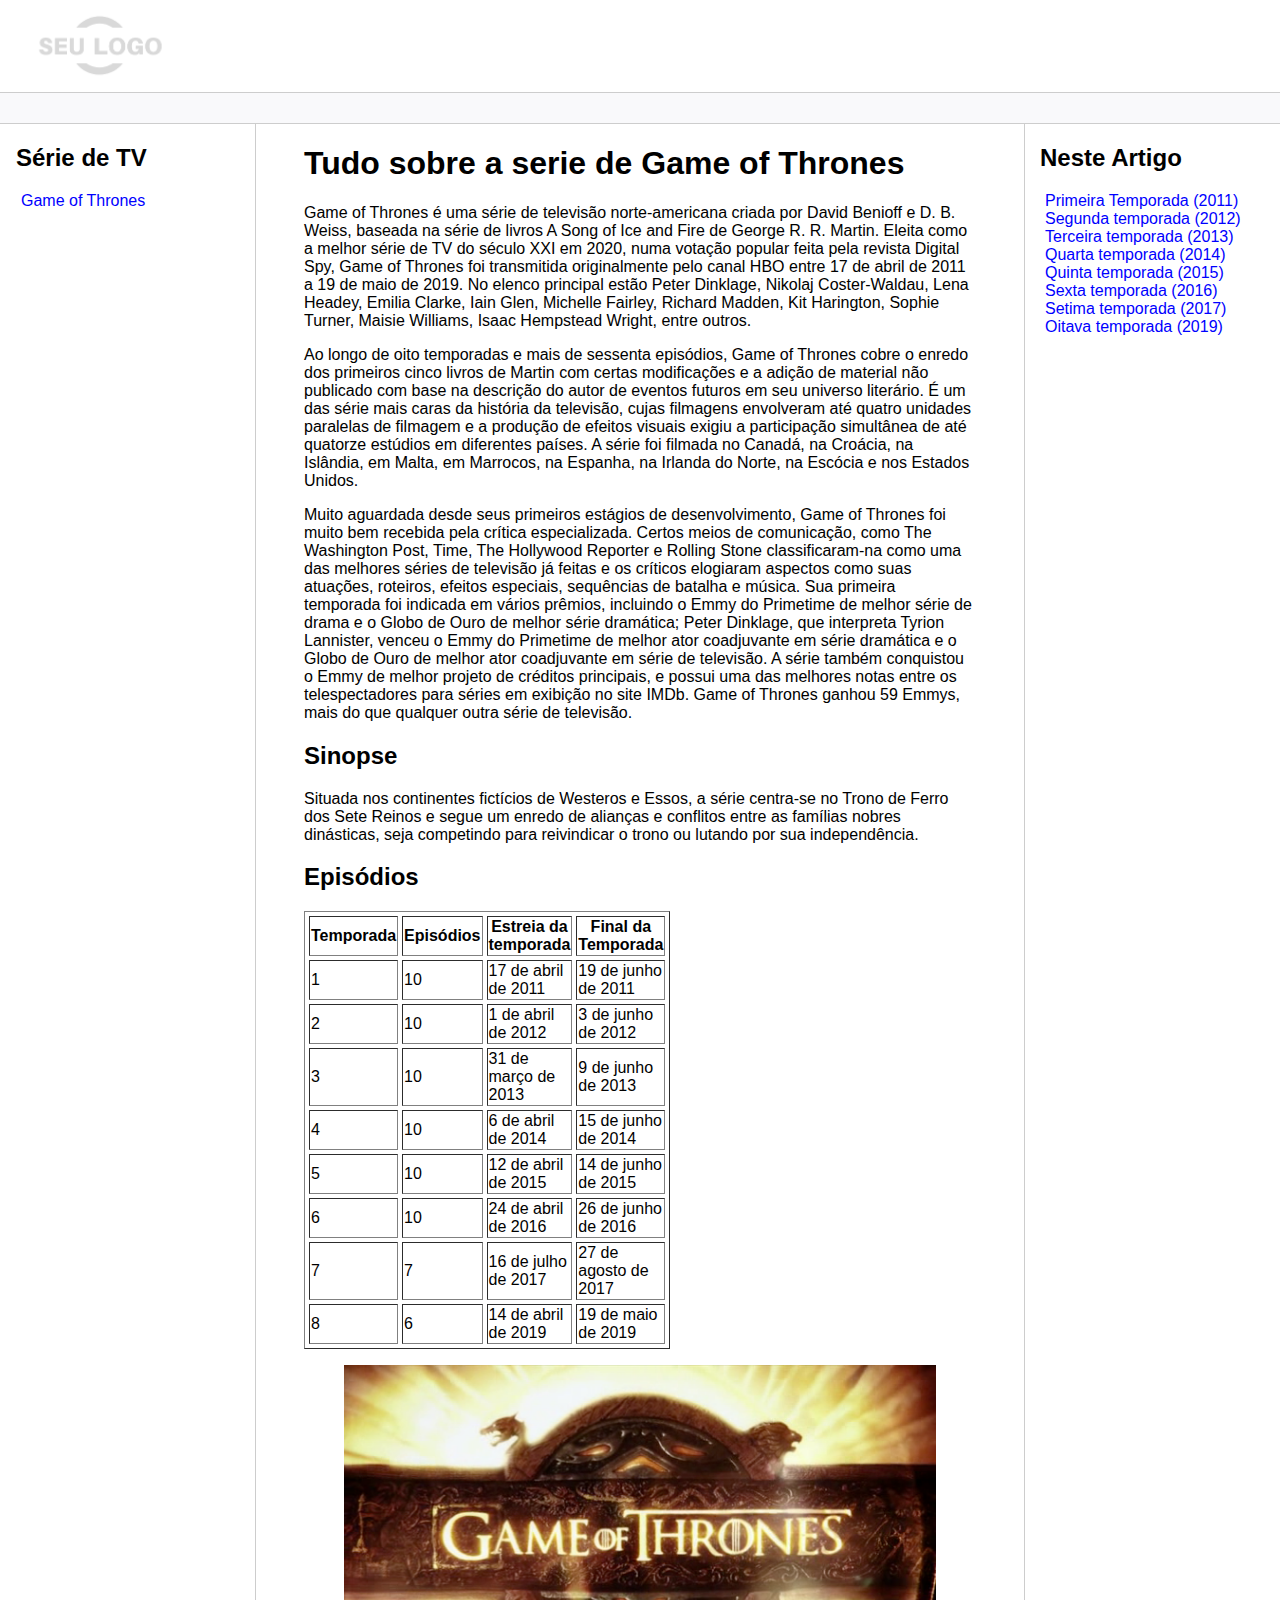
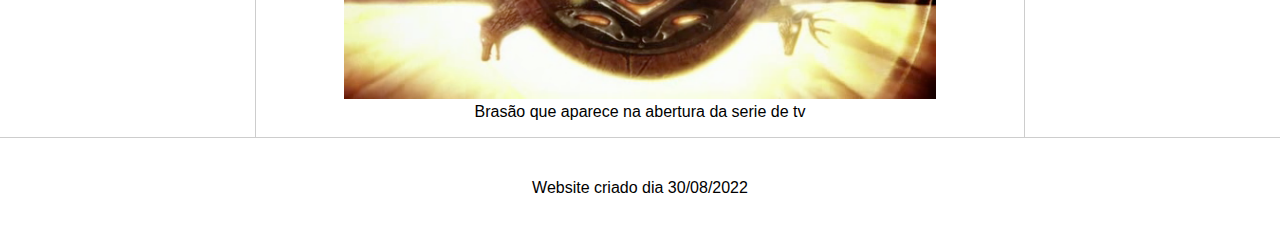
<file: index.html>
<!DOCTYPE html>
<html lang="pt-br">
<head>
    <meta charset="UTF-8">
    <meta http-equiv="X-UA-Compatible" content="IE=edge">
    <meta name="viewport" content="width=device-width, initial-scale=1.0">
    <title>Página Principal</title>
    <link rel="stylesheet" href="assets/css/style.css">
</head>
<body>

    <div>   
        <div class="logo">
            <img src="assets/images/logo.png" alt="Logotipo" width="200"/>
        </div>
    </div>

    <div class="bar"></div>

    <div class="content">
        <div class="sidebar">
            <h2>Série de TV</h2>
            <ul>
                <li><a href="#">Game of Thrones</a></li>
            </ul>
        </div>

        <div class="main">
            <h1>Tudo sobre a serie de Game of Thrones</h1>
            <p>Game of Thrones é uma série de televisão norte-americana criada por David Benioff e D. B. Weiss, baseada na série de livros A Song of Ice and Fire de George R. R. Martin. Eleita como a melhor série de TV do século XXI em 2020, numa votação popular feita pela revista Digital Spy, Game of Thrones foi transmitida originalmente pelo canal HBO entre 17 de abril de 2011 a 19 de maio de 2019. No elenco principal estão Peter Dinklage, Nikolaj Coster-Waldau, Lena Headey, Emilia Clarke, Iain Glen, Michelle Fairley, Richard Madden, Kit Harington, Sophie Turner, Maisie Williams, Isaac Hempstead Wright, entre outros.</p>
            <p>Ao longo de oito temporadas e mais de sessenta episódios, Game of Thrones cobre o enredo dos primeiros cinco livros de Martin com certas modificações e a adição de material não publicado com base na descrição do autor de eventos futuros em seu universo literário. É um das série mais caras da história da televisão, cujas filmagens envolveram até quatro unidades paralelas de filmagem e a produção de efeitos visuais exigiu a participação simultânea de até quatorze estúdios em diferentes países. A série foi filmada no Canadá, na Croácia, na Islândia, em Malta, em Marrocos, na Espanha, na Irlanda do Norte, na Escócia e nos Estados Unidos.</p>
            <p>Muito aguardada desde seus primeiros estágios de desenvolvimento, Game of Thrones foi muito bem recebida pela crítica especializada. Certos meios de comunicação, como The Washington Post, Time, The Hollywood Reporter e Rolling Stone classificaram-na como uma das melhores séries de televisão já feitas e os críticos elogiaram aspectos como suas atuações, roteiros, efeitos especiais, sequências de batalha e música. Sua primeira temporada foi indicada em vários prêmios, incluindo o Emmy do Primetime de melhor série de drama e o Globo de Ouro de melhor série dramática; Peter Dinklage, que interpreta Tyrion Lannister, venceu o Emmy do Primetime de melhor ator coadjuvante em série dramática e o Globo de Ouro de melhor ator coadjuvante em série de televisão. A série também conquistou o Emmy de melhor projeto de créditos principais, e possui uma das melhores notas entre os telespectadores para séries em exibição no site IMDb. Game of Thrones ganhou 59 Emmys, mais do que qualquer outra série de televisão.</p>
            
            <h2>Sinopse</h2>
            <p>Situada nos continentes fictícios de Westeros e Essos, a série centra-se no Trono de Ferro dos Sete Reinos e segue um enredo de alianças e conflitos entre as famílias nobres dinásticas, seja competindo para reivindicar o trono ou lutando por sua independência.</p>
            
            
            <h2>Episódios</h2>
            <table border="1" cellspacing="4" width="250">
                <tr>
                    <th>Temporada</th>
                    <th>Episódios</th>
                    <th>Estreia da temporada 
                    <th>Final da Temporada</th>
                </tr>
                <tr>
                    <td>1</td>
                    <td>10</td>
                    <td>17 de abril de 2011</td>
                    <td>19 de junho de 2011</td>
                </tr>
                <tr>
                    <td>2</td>
                    <td>10</td>
                    <td>1 de abril de 2012</td>
                    <td>3 de junho de 2012</td>
                </tr>
                <tr>
                    <td>3</td>
                    <td>10</td>
                    <td>31 de março de 2013	</td>
                    <td>9 de junho de 2013</td>
                </tr>
                <tr>
                    <td>4</td>
                    <td>10</td>
                    <td>6 de abril de 2014</td>
                    <td>15 de junho de 2014</td>
                </tr>
                <tr>
                    <td>5</td>
                    <td>10</td>
                    <td>12 de abril de 2015</td>
                    <td>14 de junho de 2015</td>
                </tr>
                <tr>
                    <td>6</td>
                    <td>10</td>
                    <td>24 de abril de 2016</td>
                    <td>26 de junho de 2016</td>
                </tr>
                <tr>
                    <td>7</td>
                    <td>7</td>
                    <td>16 de julho de 2017</td>
                    <td>27 de agosto de 2017</td>
                </tr>
                <tr>
                    <td>8</td>
                    <td>6</td>
                    <td>14 de abril de 2019</td>
                    <td>19 de maio de 2019</td>
                </tr>
            </table>
            
            <figure>
                <img src="assets/images/GameofThrones.png" alt="Brasão que aparece na abertura da serie de tv" width="100%">
                <figcaption>Brasão que aparece na abertura da serie de tv</figcaption>
            </figure>
        </div>

        <div class="anchors">
            <h2>Neste Artigo</h2>
            <ul>
                <li><a href="primeira.html">Primeira Temporada (2011)</a></li>
                <li><a href="segunda.html">Segunda temporada (2012)</a></li>
                <li><a href="terceira.html">Terceira temporada (2013)</a></li>
                <li><a href="quarta.html">Quarta temporada (2014)</a></li>
                <li><a href="quinta.html">Quinta temporada (2015)</a></li>
                <li><a href="sexta.html">Sexta temporada (2016)</a></li>
                <li><a href="setima.html">Setima temporada (2017)</a></li>
                <li><a href="oitava.html">Oitava temporada (2019)</a></li>
            </ul>
        </div>
    </div>

    <div class="footer">
    <footer>
    <p>Website criado dia 30/08/2022</p>
    </footer>

    </div>
</body>
</html>
</file>
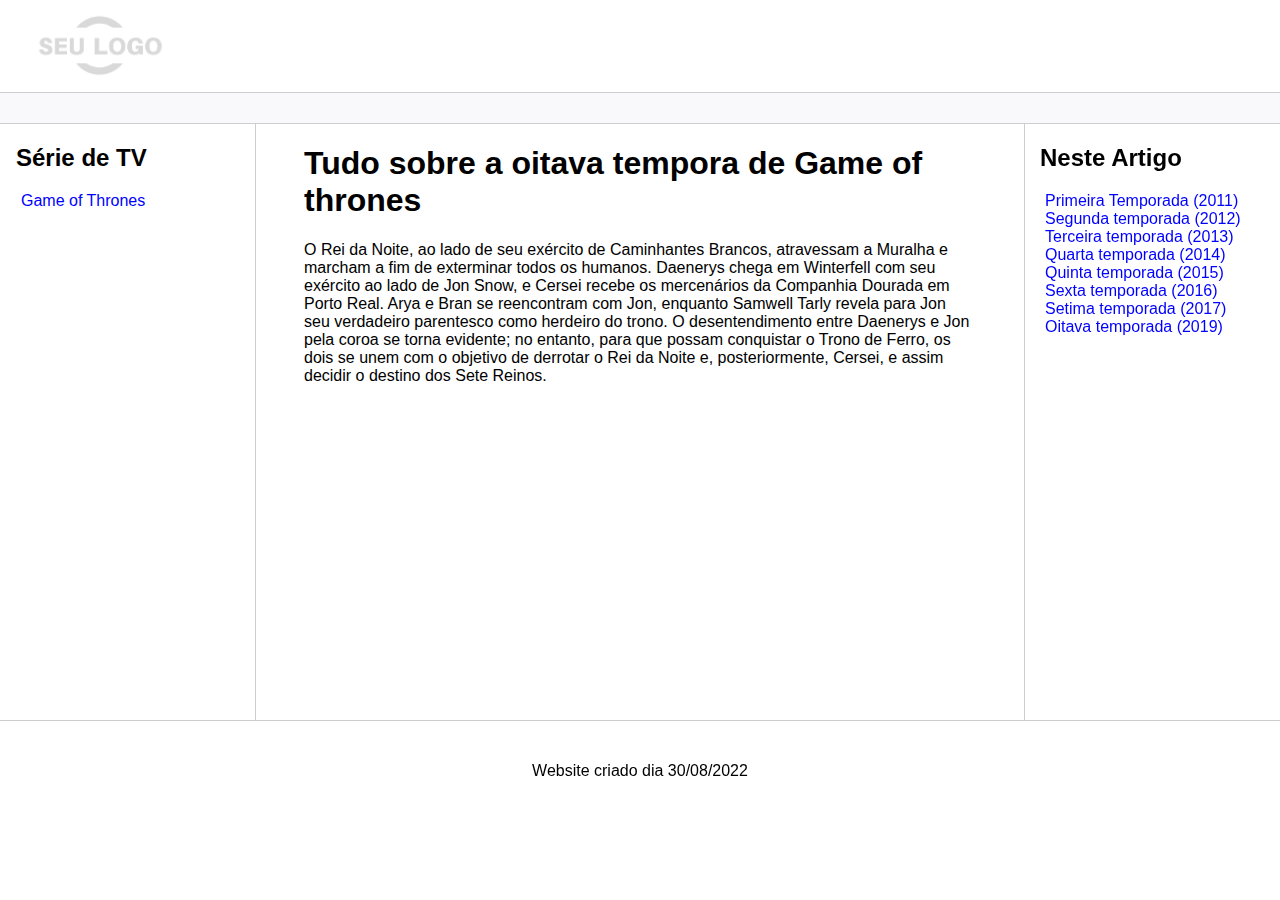
<file: oitava.html>
<!DOCTYPE html>
<html lang="pt-br">
<head>
    <meta charset="UTF-8">
    <meta http-equiv="X-UA-Compatible" content="IE=edge">
    <meta name="viewport" content="width=device-width, initial-scale=1.0">
    <title>Página Principal</title>
    <link rel="stylesheet" href="assets/css/style.css">
</head>
<body>

    <div>   
        <div class="logo">
            <img src="assets/images/logo.png" alt="Logotipo" width="200"/>
        </div>
    </div>

    <div class="bar"></div>

    <div class="content">
        <div class="sidebar">
            <h2>Série de TV</h2>
            <ul>
                <li><a href="#">Game of Thrones</a></li>
            </ul>
        </div>

        <div class="main">
            <h1>Tudo sobre a oitava tempora de Game of thrones</h1>
            <p>O Rei da Noite, ao lado de seu exército de Caminhantes Brancos, atravessam a Muralha e marcham a fim de exterminar todos os humanos. Daenerys chega em Winterfell com seu exército ao lado de Jon Snow, e Cersei recebe os mercenários da Companhia Dourada em Porto Real. Arya e Bran se reencontram com Jon, enquanto Samwell Tarly revela para Jon seu verdadeiro parentesco como herdeiro do trono. O desentendimento entre Daenerys e Jon pela coroa se torna evidente; no entanto, para que possam conquistar o Trono de Ferro, os dois se unem com o objetivo de derrotar o Rei da Noite e, posteriormente, Cersei, e assim decidir o destino dos Sete Reinos.</p>
            <iframe width="560" height="315" src="https://www.youtube.com/embed/Ah5LiqkKBTo" title="YouTube video player" frameborder="0" allow="accelerometer; autoplay; clipboard-write; encrypted-media; gyroscope; picture-in-picture" allowfullscreen></iframe>
        </div>

        <div class="anchors">
            <h2>Neste Artigo</h2>
            <ul>
                <li><a href="index.html">Primeira Temporada (2011)</a></li>
                <li><a href="index.html">Segunda temporada (2012)</a></li>
                <li><a href="index.html">Terceira temporada (2013)</a></li>
                <li><a href="index.html">Quarta temporada (2014)</a></li>
                <li><a href="index.html">Quinta temporada (2015)</a></li>
                <li><a href="index.html">Sexta temporada (2016)</a></li>
                <li><a href="index.html">Setima temporada (2017)</a></li>
                <li><a href="index.html">Oitava temporada (2019)</a></li>
            </ul>
        </div>
    </div>

    <div class="footer">
    <footer>
    <p>Website criado dia 30/08/2022</p>
    </footer>

    </div>
</body>
</html>
</file>
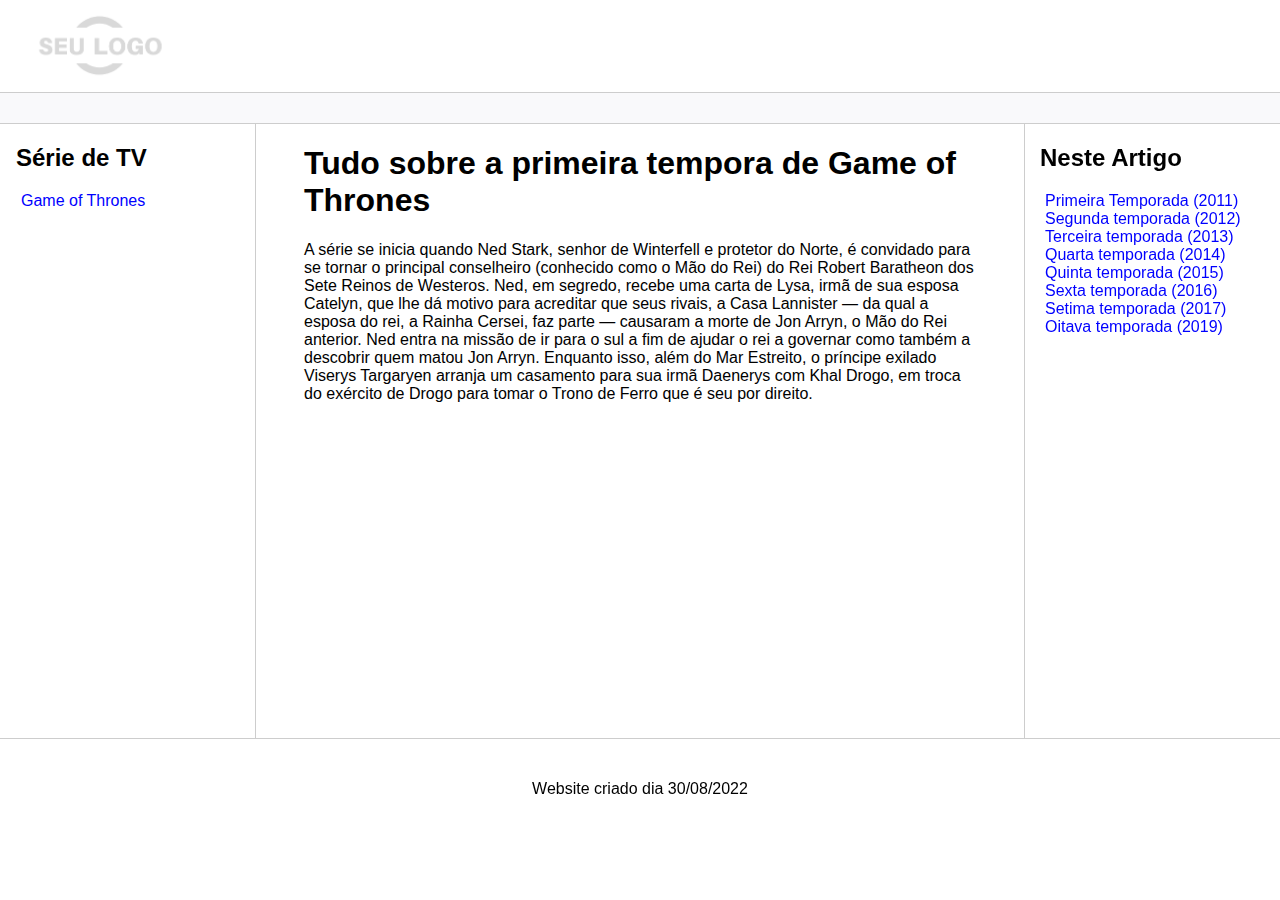
<file: primeira.html>
<!DOCTYPE html>
<html lang="pt-br">
<head>
    <meta charset="UTF-8">
    <meta http-equiv="X-UA-Compatible" content="IE=edge">
    <meta name="viewport" content="width=device-width, initial-scale=1.0">
    <title>Página Principal</title>
    <link rel="stylesheet" href="assets/css/style.css">
</head>
<body>

    <div>   
        <div class="logo">
            <img src="assets/images/logo.png" alt="Logotipo" width="200"/>
        </div>
    </div>

    <div class="bar"></div>

    <div class="content">
        <div class="sidebar">
            <h2>Série de TV</h2>
            <ul>
                <li><a href="#">Game of Thrones</a></li>
            </ul>
        </div>

        <div class="main">
            <h1>Tudo sobre a primeira tempora de Game of Thrones</h1>
            <p>A série se inicia quando Ned Stark, senhor de Winterfell e protetor do Norte, é convidado para se tornar o principal conselheiro (conhecido como o Mão do Rei) do Rei Robert Baratheon dos Sete Reinos de Westeros. Ned, em segredo, recebe uma carta de Lysa, irmã de sua esposa Catelyn, que lhe dá motivo para acreditar que seus rivais, a Casa Lannister — da qual a esposa do rei, a Rainha Cersei, faz parte — causaram a morte de Jon Arryn, o Mão do Rei anterior. Ned entra na missão de ir para o sul a fim de ajudar o rei a governar como também a descobrir quem matou Jon Arryn. Enquanto isso, além do Mar Estreito, o príncipe exilado Viserys Targaryen arranja um casamento para sua irmã Daenerys com Khal Drogo, em troca do exército de Drogo para tomar o Trono de Ferro que é seu por direito.</p>

            <iframe width="560" height="315" src="https://www.youtube.com/embed/bjqEWgDVPe0" title="YouTube video player" frameborder="0" allow="accelerometer; autoplay; clipboard-write; encrypted-media; gyroscope; picture-in-picture" allowfullscreen></iframe>
        </div>

        <div class="anchors">
            <h2>Neste Artigo</h2>
            <ul>
                <li><a href="index.html">Primeira Temporada (2011)</a></li>
                <li><a href="index.html">Segunda temporada (2012)</a></li>
                <li><a href="index.html">Terceira temporada (2013)</a></li>
                <li><a href="index.html">Quarta temporada (2014)</a></li>
                <li><a href="index.html">Quinta temporada (2015)</a></li>
                <li><a href="index.html">Sexta temporada (2016)</a></li>
                <li><a href="index.html">Setima temporada (2017)</a></li>
                <li><a href="index.html">Oitava temporada (2019)</a></li>
            </ul>
        </div>
    </div>

    <div class="footer">
    <footer>
    <p>Website criado dia 30/08/2022</p>
    </footer>

    </div>
</body>
</html>
</file>
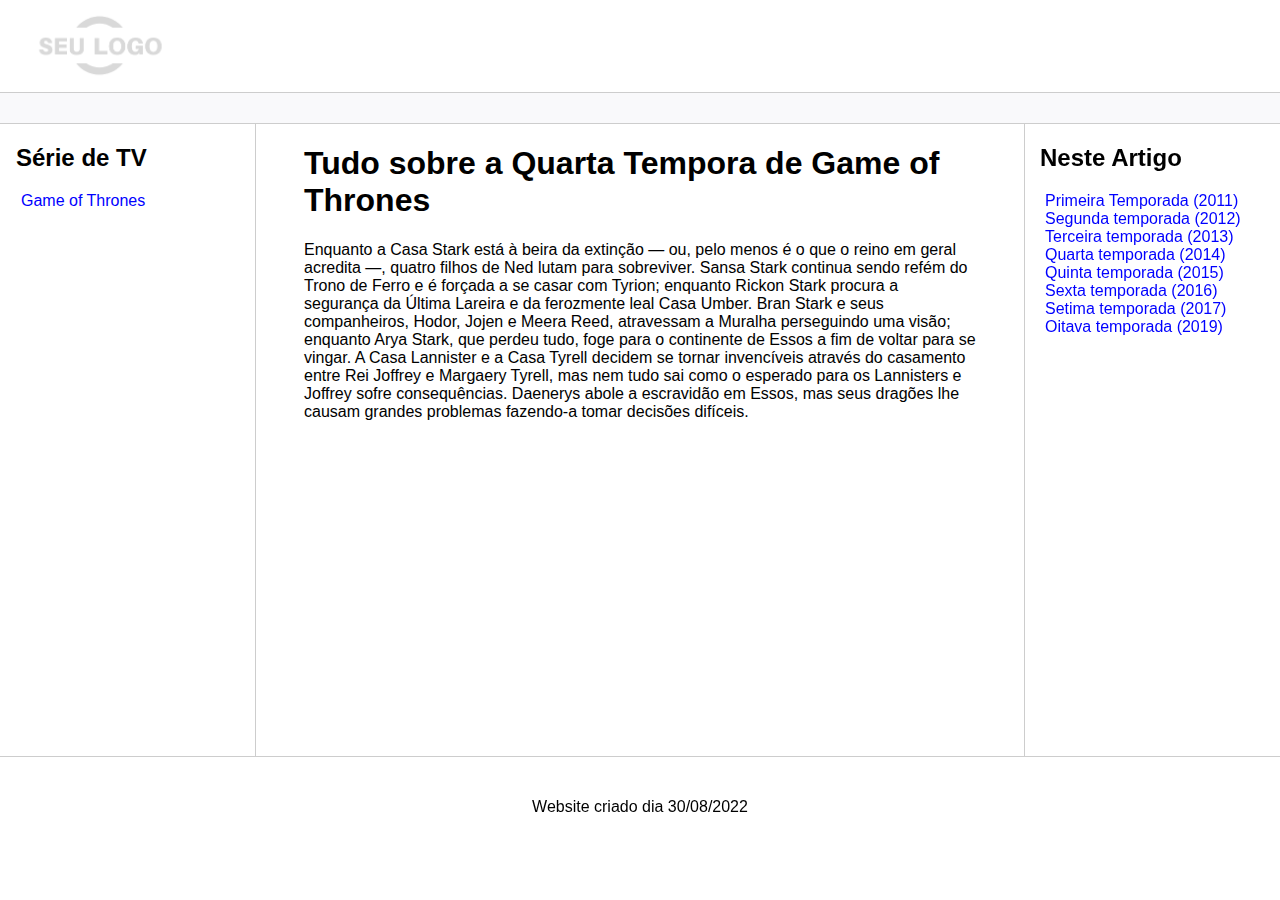
<file: quarta.html>
<!DOCTYPE html>
<html lang="pt-br">
<head>
    <meta charset="UTF-8">
    <meta http-equiv="X-UA-Compatible" content="IE=edge">
    <meta name="viewport" content="width=device-width, initial-scale=1.0">
    <title>Página Principal</title>
    <link rel="stylesheet" href="assets/css/style.css">
</head>
<body>

    <div>   
        <div class="logo">
            <img src="assets/images/logo.png" alt="Logotipo" width="200"/>
        </div>
    </div>

    <div class="bar"></div>

    <div class="content">
        <div class="sidebar">
            <h2>Série de TV</h2>
            <ul>
                <li><a href="#">Game of Thrones</a></li>
            </ul>
        </div>

        <div class="main">
            <h1>Tudo sobre a Quarta Tempora de Game of Thrones</h1>
            <p>Enquanto a Casa Stark está à beira da extinção — ou, pelo menos é o que o reino em geral acredita —, quatro filhos de Ned lutam para sobreviver. Sansa Stark continua sendo refém do Trono de Ferro e é forçada a se casar com Tyrion; enquanto Rickon Stark procura a segurança da Última Lareira e da ferozmente leal Casa Umber. Bran Stark e seus companheiros, Hodor, Jojen e Meera Reed, atravessam a Muralha perseguindo uma visão; enquanto Arya Stark, que perdeu tudo, foge para o continente de Essos a fim de voltar para se vingar. A Casa Lannister e a Casa Tyrell decidem se tornar invencíveis através do casamento entre Rei Joffrey e Margaery Tyrell, mas nem tudo sai como o esperado para os Lannisters e Joffrey sofre consequências. Daenerys abole a escravidão em Essos, mas seus dragões lhe causam grandes problemas fazendo-a tomar decisões difíceis.</p>
            <iframe width="560" height="315" src="https://www.youtube.com/embed/g6EARnKj9DU" title="YouTube video player" frameborder="0" allow="accelerometer; autoplay; clipboard-write; encrypted-media; gyroscope; picture-in-picture" allowfullscreen></iframe>
            
        </div>

        <div class="anchors">
            <h2>Neste Artigo</h2>
            <ul>
                <li><a href="index.html">Primeira Temporada (2011)</a></li>
                <li><a href="index.html">Segunda temporada (2012)</a></li>
                <li><a href="index.html">Terceira temporada (2013)</a></li>
                <li><a href="index.html">Quarta temporada (2014)</a></li>
                <li><a href="index.html">Quinta temporada (2015)</a></li>
                <li><a href="index.html">Sexta temporada (2016)</a></li>
                <li><a href="index.html">Setima temporada (2017)</a></li>
                <li><a href="index.html">Oitava temporada (2019)</a></li>
            </ul>
        </div>
    </div>

    <div class="footer">
    <footer>
    <p>Website criado dia 30/08/2022</p>
    </footer>

    </div>
</body>
</html>
</file>
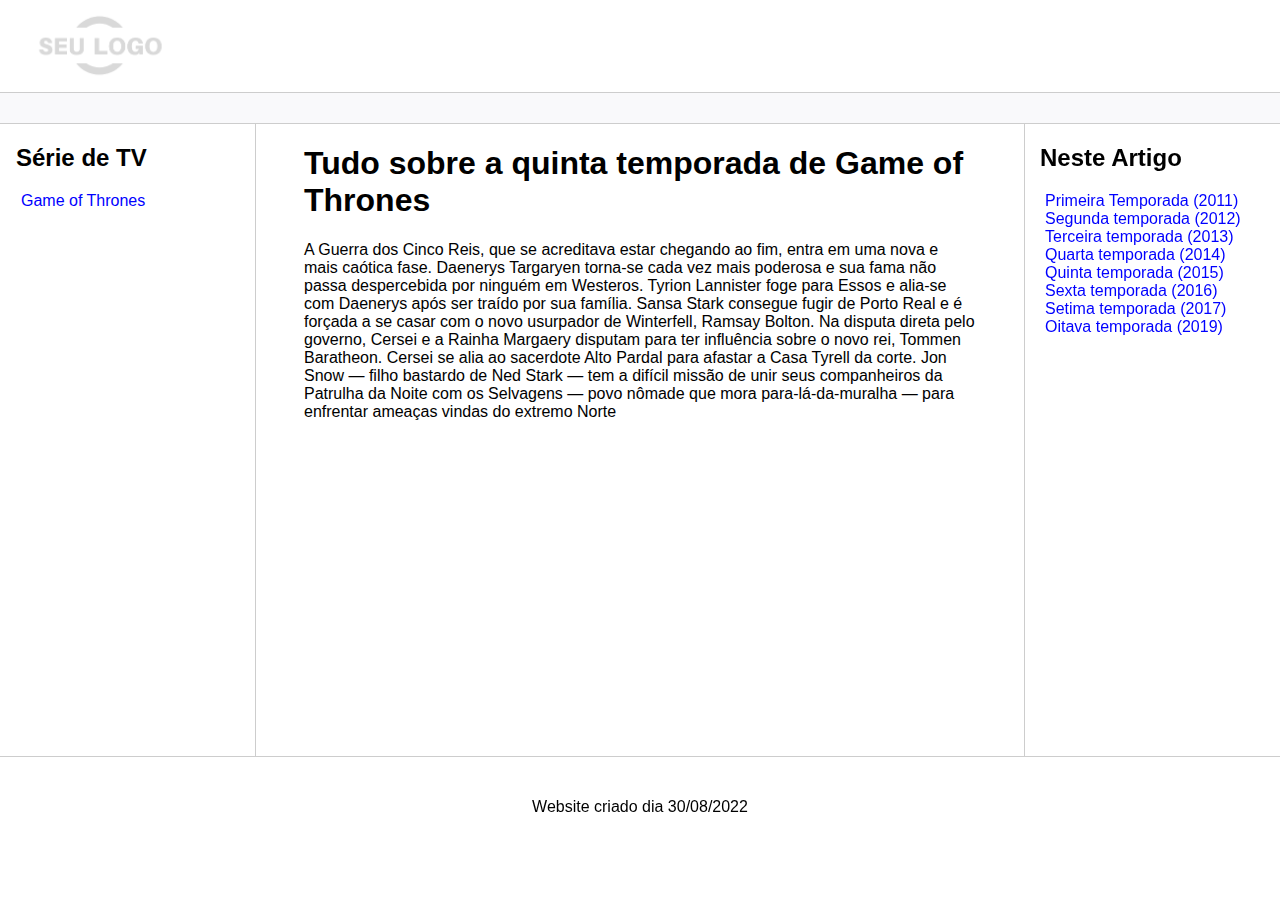
<file: quinta.html>
<!DOCTYPE html>
<html lang="pt-br">
<head>
    <meta charset="UTF-8">
    <meta http-equiv="X-UA-Compatible" content="IE=edge">
    <meta name="viewport" content="width=device-width, initial-scale=1.0">
    <title>Página Principal</title>
    <link rel="stylesheet" href="assets/css/style.css">
</head>
<body>

    <div>   
        <div class="logo">
            <img src="assets/images/logo.png" alt="Logotipo" width="200"/>
        </div>
    </div>

    <div class="bar"></div>

    <div class="content">
        <div class="sidebar">
            <h2>Série de TV</h2>
            <ul>
                <li><a href="#">Game of Thrones</a></li>
            </ul>
        </div>

        <div class="main">
            <h1>Tudo sobre a quinta temporada de Game of Thrones</h1>
            <p>A Guerra dos Cinco Reis, que se acreditava estar chegando ao fim, entra em uma nova e mais caótica fase. Daenerys Targaryen torna-se cada vez mais poderosa e sua fama não passa despercebida por ninguém em Westeros. Tyrion Lannister foge para Essos e alia-se com Daenerys após ser traído por sua família. Sansa Stark consegue fugir de Porto Real e é forçada a se casar com o novo usurpador de Winterfell, Ramsay Bolton. Na disputa direta pelo governo, Cersei e a Rainha Margaery disputam para ter influência sobre o novo rei, Tommen Baratheon. Cersei se alia ao sacerdote Alto Pardal para afastar a Casa Tyrell da corte. Jon Snow — filho bastardo de Ned Stark — tem a difícil missão de unir seus companheiros da Patrulha da Noite com os Selvagens — povo nômade que mora para-lá-da-muralha — para enfrentar ameaças vindas do extremo Norte</p>
            <iframe width="560" height="315" src="https://www.youtube.com/embed/QgqzkJM0M5Q" title="YouTube video player" frameborder="0" allow="accelerometer; autoplay; clipboard-write; encrypted-media; gyroscope; picture-in-picture" allowfullscreen></iframe>
            
        </div>

        <div class="anchors">
            <h2>Neste Artigo</h2>
            <ul>
                <li><a href="index.html">Primeira Temporada (2011)</a></li>
                <li><a href="index.html">Segunda temporada (2012)</a></li>
                <li><a href="index.html">Terceira temporada (2013)</a></li>
                <li><a href="index.html">Quarta temporada (2014)</a></li>
                <li><a href="index.html">Quinta temporada (2015)</a></li>
                <li><a href="index.html">Sexta temporada (2016)</a></li>
                <li><a href="index.html">Setima temporada (2017)</a></li>
                <li><a href="index.html">Oitava temporada (2019)</a></li>
            </ul>
        </div>
    </div>

    <div class="footer">
    <footer>
    <p>Website criado dia 30/08/2022</p>
    </footer>

    </div>
</body>
</html>
</file>
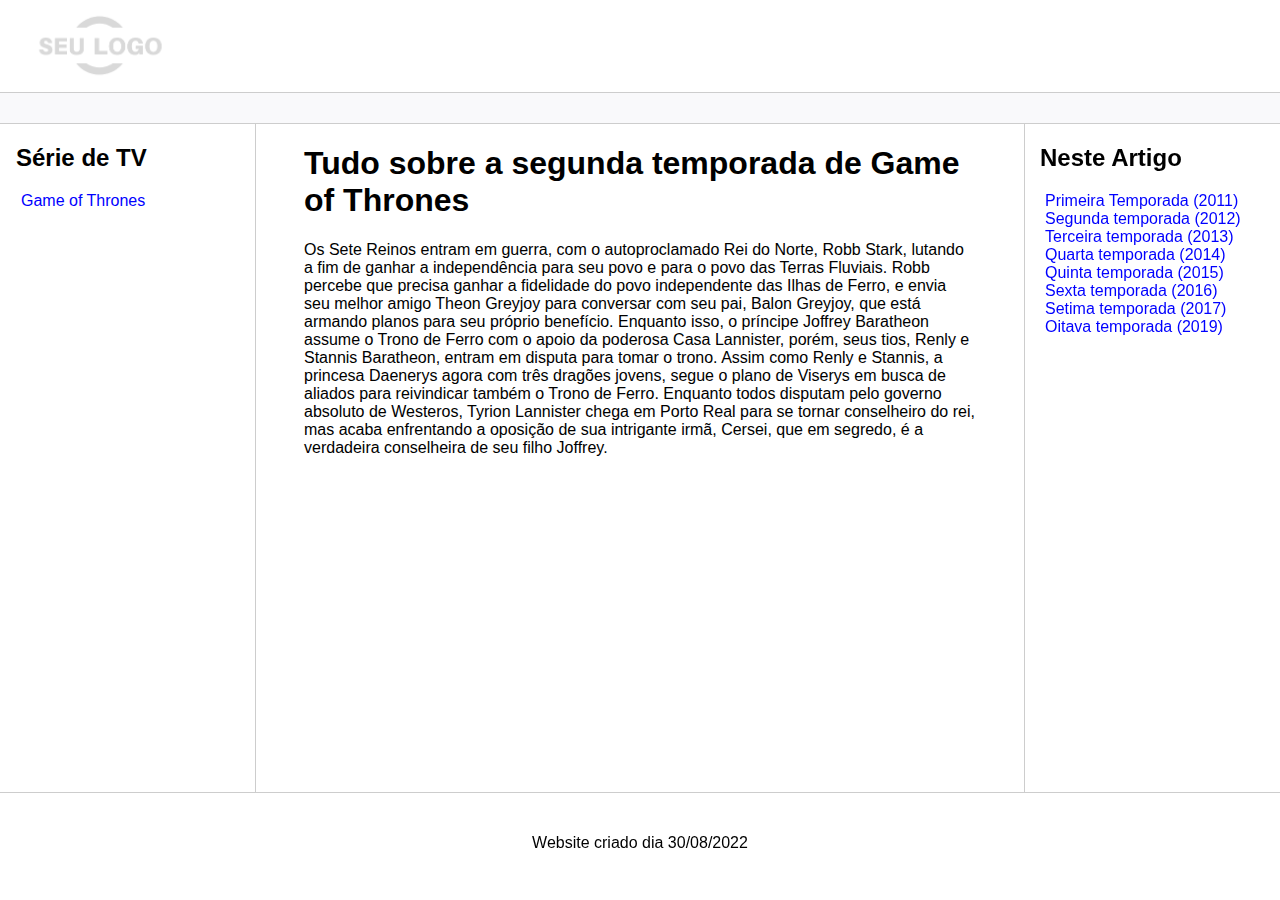
<file: segunda.html>
<!DOCTYPE html>
<html lang="pt-br">
<head>
    <meta charset="UTF-8">
    <meta http-equiv="X-UA-Compatible" content="IE=edge">
    <meta name="viewport" content="width=device-width, initial-scale=1.0">
    <title>Página Principal</title>
    <link rel="stylesheet" href="assets/css/style.css">
</head>
<body>

    <div>   
        <div class="logo">
            <img src="assets/images/logo.png" alt="Logotipo" width="200"/>
        </div>
    </div>

    <div class="bar"></div>

    <div class="content">
        <div class="sidebar">
            <h2>Série de TV</h2>
            <ul>
                <li><a href="#">Game of Thrones</a></li>
            </ul>
        </div>

        <div class="main">
            <h1>Tudo sobre a segunda temporada de Game of Thrones</h1>
            <p>Os Sete Reinos entram em guerra, com o autoproclamado Rei do Norte, Robb Stark, lutando a fim de ganhar a independência para seu povo e para o povo das Terras Fluviais. Robb percebe que precisa ganhar a fidelidade do povo independente das Ilhas de Ferro, e envia seu melhor amigo Theon Greyjoy para conversar com seu pai, Balon Greyjoy, que está armando planos para seu próprio benefício. Enquanto isso, o príncipe Joffrey Baratheon assume o Trono de Ferro com o apoio da poderosa Casa Lannister, porém, seus tios, Renly e Stannis Baratheon, entram em disputa para tomar o trono. Assim como Renly e Stannis, a princesa Daenerys agora com três dragões jovens, segue o plano de Viserys em busca de aliados para reivindicar também o Trono de Ferro. Enquanto todos disputam pelo governo absoluto de Westeros, Tyrion Lannister chega em Porto Real para se tornar conselheiro do rei, mas acaba enfrentando a oposição de sua intrigante irmã, Cersei, que em segredo, é a verdadeira conselheira de seu filho Joffrey.</p>
            <iframe width="560" height="315" src="https://www.youtube.com/embed/v-pnL_xmW84" title="YouTube video player" frameborder="0" allow="accelerometer; autoplay; clipboard-write; encrypted-media; gyroscope; picture-in-picture" allowfullscreen></iframe>
            
        </div>

        <div class="anchors">
            <h2>Neste Artigo</h2>
            <ul>
                <li><a href="index.html">Primeira Temporada (2011)</a></li>
                <li><a href="index.html">Segunda temporada (2012)</a></li>
                <li><a href="index.html">Terceira temporada (2013)</a></li>
                <li><a href="index.html">Quarta temporada (2014)</a></li>
                <li><a href="index.html">Quinta temporada (2015)</a></li>
                <li><a href="index.html">Sexta temporada (2016)</a></li>
                <li><a href="index.html">Setima temporada (2017)</a></li>
                <li><a href="index.html">Oitava temporada (2019)</a></li>
            </ul>
        </div>
    </div>

    <div class="footer">
    <footer>
    <p>Website criado dia 30/08/2022</p>
    </footer>

    </div>
</body>
</html>
</file>
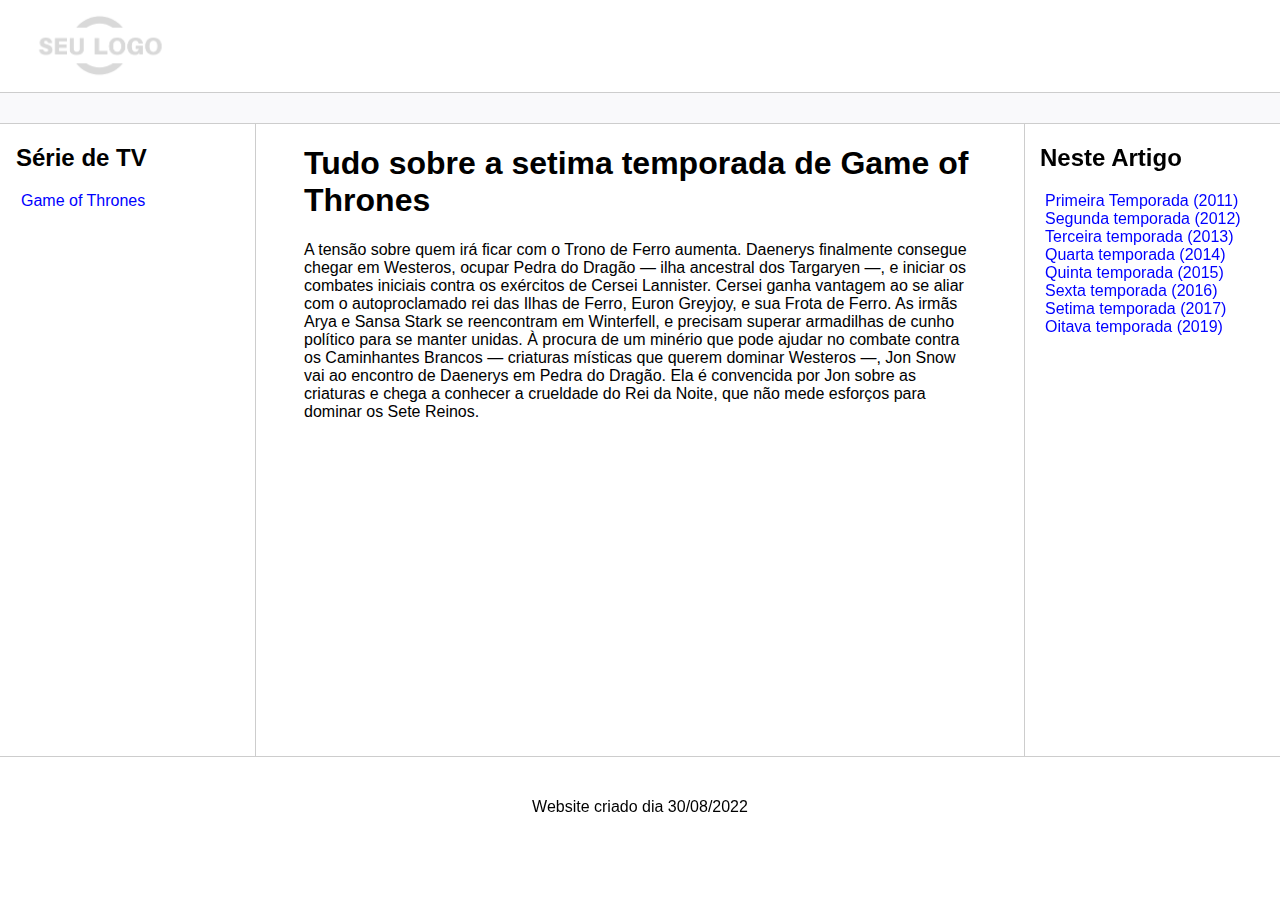
<file: setima.html>
<!DOCTYPE html>
<html lang="pt-br">
<head>
    <meta charset="UTF-8">
    <meta http-equiv="X-UA-Compatible" content="IE=edge">
    <meta name="viewport" content="width=device-width, initial-scale=1.0">
    <title>Página Principal</title>
    <link rel="stylesheet" href="assets/css/style.css">
</head>
<body>

    <div>   
        <div class="logo">
            <img src="assets/images/logo.png" alt="Logotipo" width="200"/>
        </div>
    </div>

    <div class="bar"></div>

    <div class="content">
        <div class="sidebar">
            <h2>Série de TV</h2>
            <ul>
                <li><a href="#">Game of Thrones</a></li>
            </ul>
        </div>

        <div class="main">
            <h1>Tudo sobre a setima temporada de Game of Thrones</h1>
            <p>A tensão sobre quem irá ficar com o Trono de Ferro aumenta. Daenerys finalmente consegue chegar em Westeros, ocupar Pedra do Dragão — ilha ancestral dos Targaryen —, e iniciar os combates iniciais contra os exércitos de Cersei Lannister. Cersei ganha vantagem ao se aliar com o autoproclamado rei das Ilhas de Ferro, Euron Greyjoy, e sua Frota de Ferro. As irmãs Arya e Sansa Stark se reencontram em Winterfell, e precisam superar armadilhas de cunho político para se manter unidas. À procura de um minério que pode ajudar no combate contra os Caminhantes Brancos — criaturas místicas que querem dominar Westeros —, Jon Snow vai ao encontro de Daenerys em Pedra do Dragão. Ela é convencida por Jon sobre as criaturas e chega a conhecer a crueldade do Rei da Noite, que não mede esforços para dominar os Sete Reinos.</p>
            <iframe width="560" height="315" src="https://www.youtube.com/embed/rDHuyRyGuFQ" title="YouTube video player" frameborder="0" allow="accelerometer; autoplay; clipboard-write; encrypted-media; gyroscope; picture-in-picture" allowfullscreen></iframe>
            
        </div>

        <div class="anchors">
            <h2>Neste Artigo</h2>
            <ul>
                <li><a href="index.html">Primeira Temporada (2011)</a></li>
                <li><a href="index.html">Segunda temporada (2012)</a></li>
                <li><a href="index.html">Terceira temporada (2013)</a></li>
                <li><a href="index.html">Quarta temporada (2014)</a></li>
                <li><a href="index.html">Quinta temporada (2015)</a></li>
                <li><a href="index.html">Sexta temporada (2016)</a></li>
                <li><a href="index.html">Setima temporada (2017)</a></li>
                <li><a href="index.html">Oitava temporada (2019)</a></li>
            </ul>
        </div>
    </div>

    <div class="footer">
    <footer>
    <p>Website criado dia 30/08/2022</p>
    </footer>

    </div>
</body>
</html>
</file>
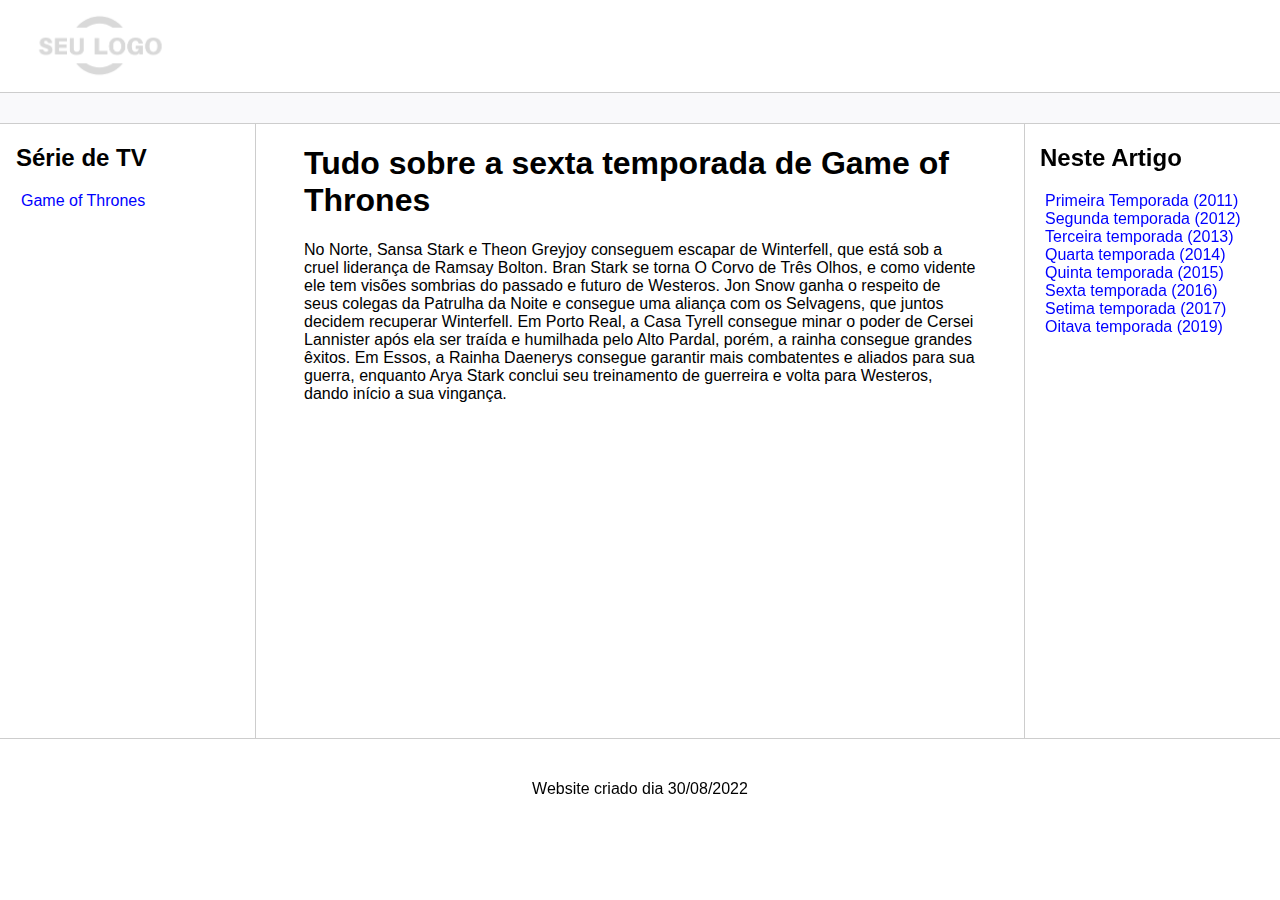
<file: sexta.html>
<!DOCTYPE html>
<html lang="pt-br">
<head>
    <meta charset="UTF-8">
    <meta http-equiv="X-UA-Compatible" content="IE=edge">
    <meta name="viewport" content="width=device-width, initial-scale=1.0">
    <title>Página Principal</title>
    <link rel="stylesheet" href="assets/css/style.css">
</head>
<body>

    <div>   
        <div class="logo">
            <img src="assets/images/logo.png" alt="Logotipo" width="200"/>
        </div>
    </div>

    <div class="bar"></div>

    <div class="content">
        <div class="sidebar">
            <h2>Série de TV</h2>
            <ul>
                <li><a href="#">Game of Thrones</a></li>
            </ul>
        </div>

        <div class="main">
            <h1>Tudo sobre a sexta temporada de Game of Thrones</h1>
            <p>No Norte, Sansa Stark e Theon Greyjoy conseguem escapar de Winterfell, que está sob a cruel liderança de Ramsay Bolton. Bran Stark se torna O Corvo de Três Olhos, e como vidente ele tem visões sombrias do passado e futuro de Westeros. Jon Snow ganha o respeito de seus colegas da Patrulha da Noite e consegue uma aliança com os Selvagens, que juntos decidem recuperar Winterfell. Em Porto Real, a Casa Tyrell consegue minar o poder de Cersei Lannister após ela ser traída e humilhada pelo Alto Pardal, porém, a rainha consegue grandes êxitos. Em Essos, a Rainha Daenerys consegue garantir mais combatentes e aliados para sua guerra, enquanto Arya Stark conclui seu treinamento de guerreira e volta para Westeros, dando início a sua vingança.</p>
            <iframe width="560" height="315" src="https://www.youtube.com/embed/DvV0bv8-8OI" title="YouTube video player" frameborder="0" allow="accelerometer; autoplay; clipboard-write; encrypted-media; gyroscope; picture-in-picture" allowfullscreen></iframe>
        </div>

        <div class="anchors">
            <h2>Neste Artigo</h2>
            <ul>
                <li><a href="index.html">Primeira Temporada (2011)</a></li>
                <li><a href="index.html">Segunda temporada (2012)</a></li>
                <li><a href="index.html">Terceira temporada (2013)</a></li>
                <li><a href="index.html">Quarta temporada (2014)</a></li>
                <li><a href="index.html">Quinta temporada (2015)</a></li>
                <li><a href="index.html">Sexta temporada (2016)</a></li>
                <li><a href="index.html">Setima temporada (2017)</a></li>
                <li><a href="index.html">Oitava temporada (2019)</a></li>
            </ul>
        </div>
    </div>

    <div class="footer">
    <footer>
    <p>Website criado dia 30/08/2022</p>
    </footer>

    </div>
</body>
</html>
</file>
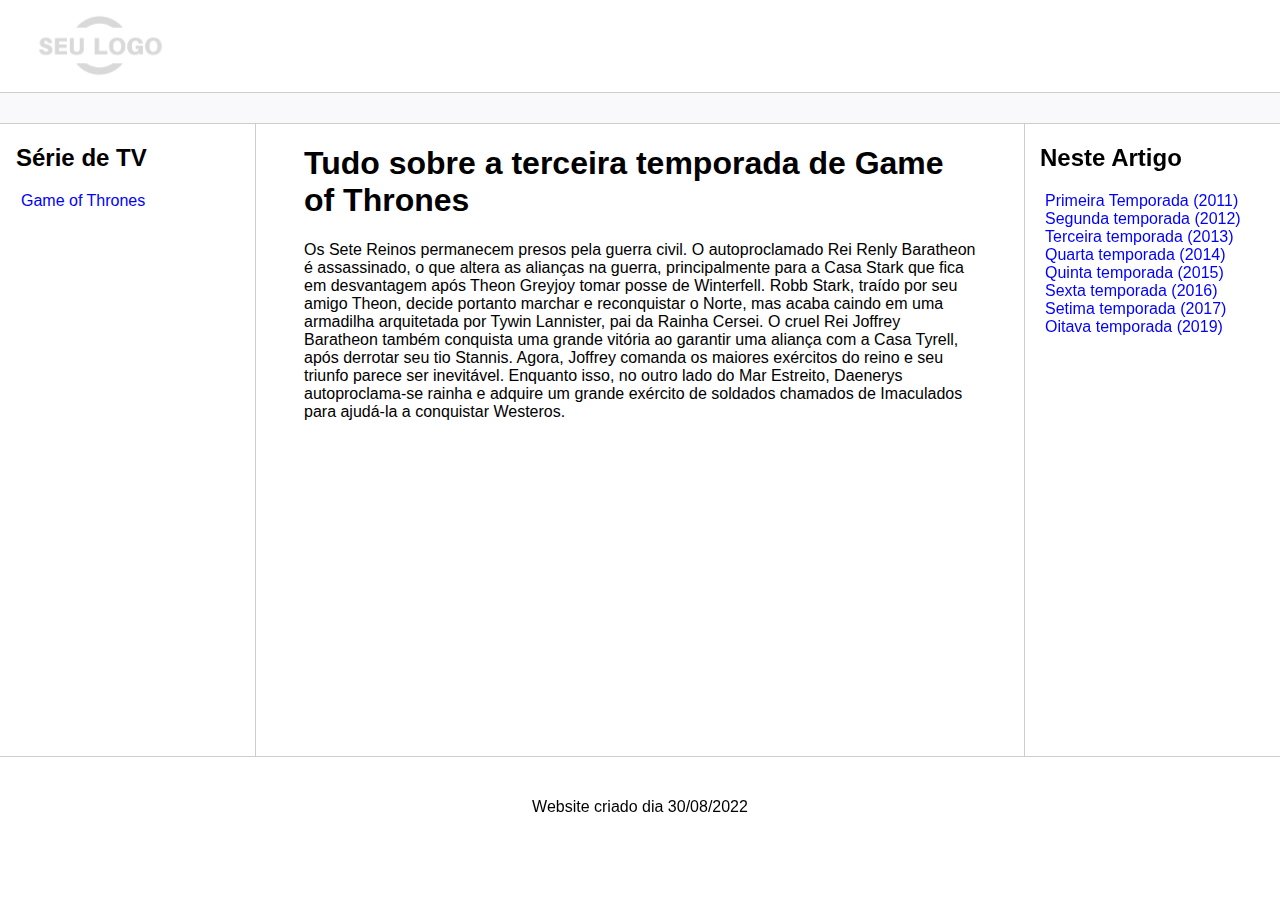
<file: terceira.html>
<!DOCTYPE html>
<html lang="pt-br">
<head>
    <meta charset="UTF-8">
    <meta http-equiv="X-UA-Compatible" content="IE=edge">
    <meta name="viewport" content="width=device-width, initial-scale=1.0">
    <title>Página Principal</title>
    <link rel="stylesheet" href="assets/css/style.css">
</head>
<body>

    <div>   
        <div class="logo">
            <img src="assets/images/logo.png" alt="Logotipo" width="200"/>
        </div>
    </div>

    <div class="bar"></div>

    <div class="content">
        <div class="sidebar">
            <h2>Série de TV</h2>
            <ul>
                <li><a href="#">Game of Thrones</a></li>
            </ul>
        </div>

        <div class="main">
            <h1>Tudo sobre a terceira temporada de Game of Thrones</h1>
            <p>Os Sete Reinos permanecem presos pela guerra civil. O autoproclamado Rei Renly Baratheon é assassinado, o que altera as alianças na guerra, principalmente para a Casa Stark que fica em desvantagem após Theon Greyjoy tomar posse de Winterfell. Robb Stark, traído por seu amigo Theon, decide portanto marchar e reconquistar o Norte, mas acaba caindo em uma armadilha arquitetada por Tywin Lannister, pai da Rainha Cersei. O cruel Rei Joffrey Baratheon também conquista uma grande vitória ao garantir uma aliança com a Casa Tyrell, após derrotar seu tio Stannis. Agora, Joffrey comanda os maiores exércitos do reino e seu triunfo parece ser inevitável. Enquanto isso, no outro lado do Mar Estreito, Daenerys autoproclama-se rainha e adquire um grande exército de soldados chamados de Imaculados para ajudá-la a conquistar Westeros.</p>
            <iframe width="560" height="315" src="https://www.youtube.com/embed/VD6MsQYBDps" title="YouTube video player" frameborder="0" allow="accelerometer; autoplay; clipboard-write; encrypted-media; gyroscope; picture-in-picture" allowfullscreen></iframe>
            
        </div>

        <div class="anchors">
            <h2>Neste Artigo</h2>
            <ul>
                <li><a href="index.html">Primeira Temporada (2011)</a></li>
                <li><a href="index.html">Segunda temporada (2012)</a></li>
                <li><a href="index.html">Terceira temporada (2013)</a></li>
                <li><a href="index.html">Quarta temporada (2014)</a></li>
                <li><a href="index.html">Quinta temporada (2015)</a></li>
                <li><a href="index.html">Sexta temporada (2016)</a></li>
                <li><a href="index.html">Setima temporada (2017)</a></li>
                <li><a href="index.html">Oitava temporada (2019)</a></li>
            </ul>
        </div>
    </div>

    <div class="footer">
    <footer>
    <p>Website criado dia 30/08/2022</p>
    </footer>

    </div>
</body>
</html>
</file>
<file: assets/css/style.css>
body, html {
    margin: 0;
    padding: 0;
    font-family: 'Segoe UI', Tahoma, Geneva, Verdana, sans-serif;
}
ul { list-style: none; padding-left: 5px; }
a { color:blue; text-decoration: none;}
.bar {
    background-color: #f9f9fb;
    padding:15px;
    border-top: solid 1px #cdcdcd;
    border-bottom: solid 1px #cdcdcd;
}
.content {
    max-width: 1440px;
    margin: auto;
    grid-gap: 3rem;
    display: grid;
    gap: 3rem;
    grid-template-areas: "sidebar main anchors";
    grid-template-columns: minmax(0,15rem) minmax(0,2.5fr) minmax(0,15rem);
    padding-left: 1rem;
    padding-right: 1rem;
}
.footer {
    display: flex;
    justify-content: center;
    align-items: center;
    min-height: 100px;
    border-top: solid 1px #cdcdcd;
}
.anchors {
    border-left: solid 1px #cdcdcd;
    padding-left: 15px;
}
.sidebar {
    border-right: solid 1px #cdcdcd;
}
figure {
    text-align: center;
}
</file>
